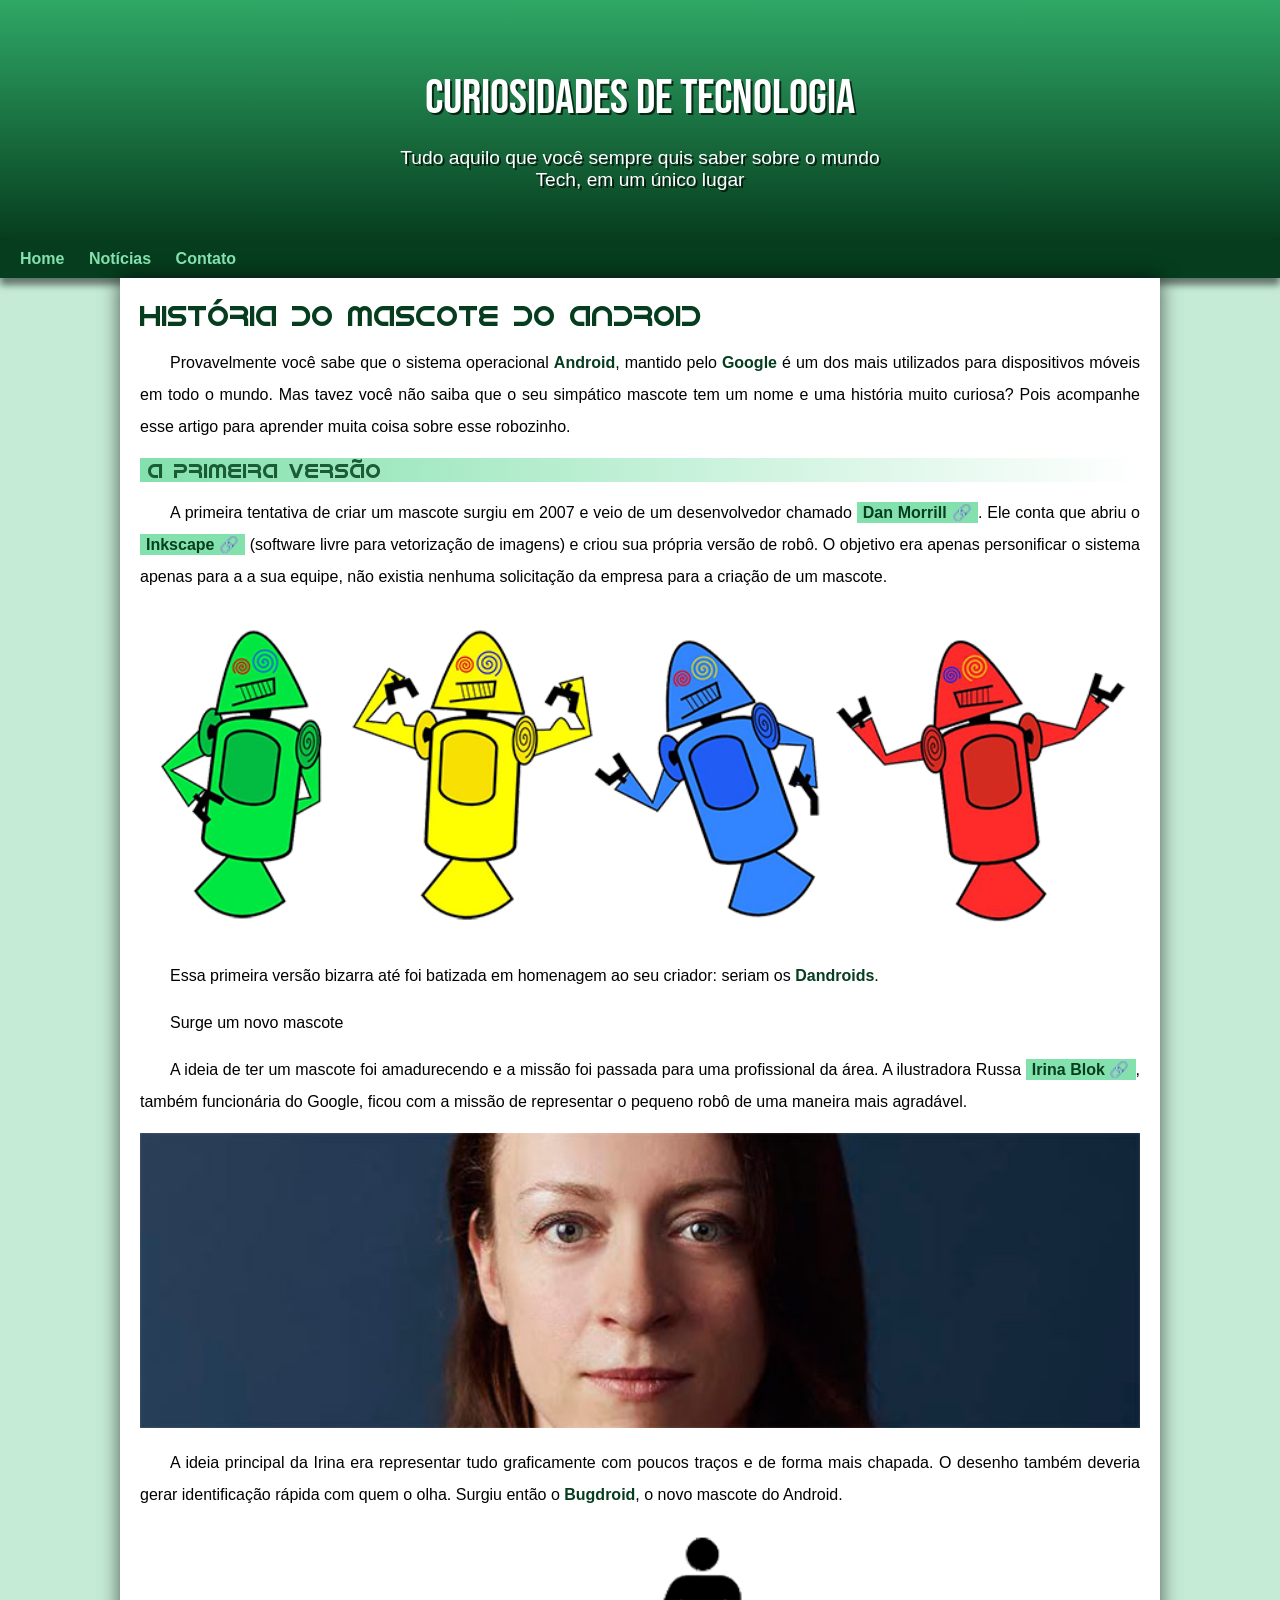
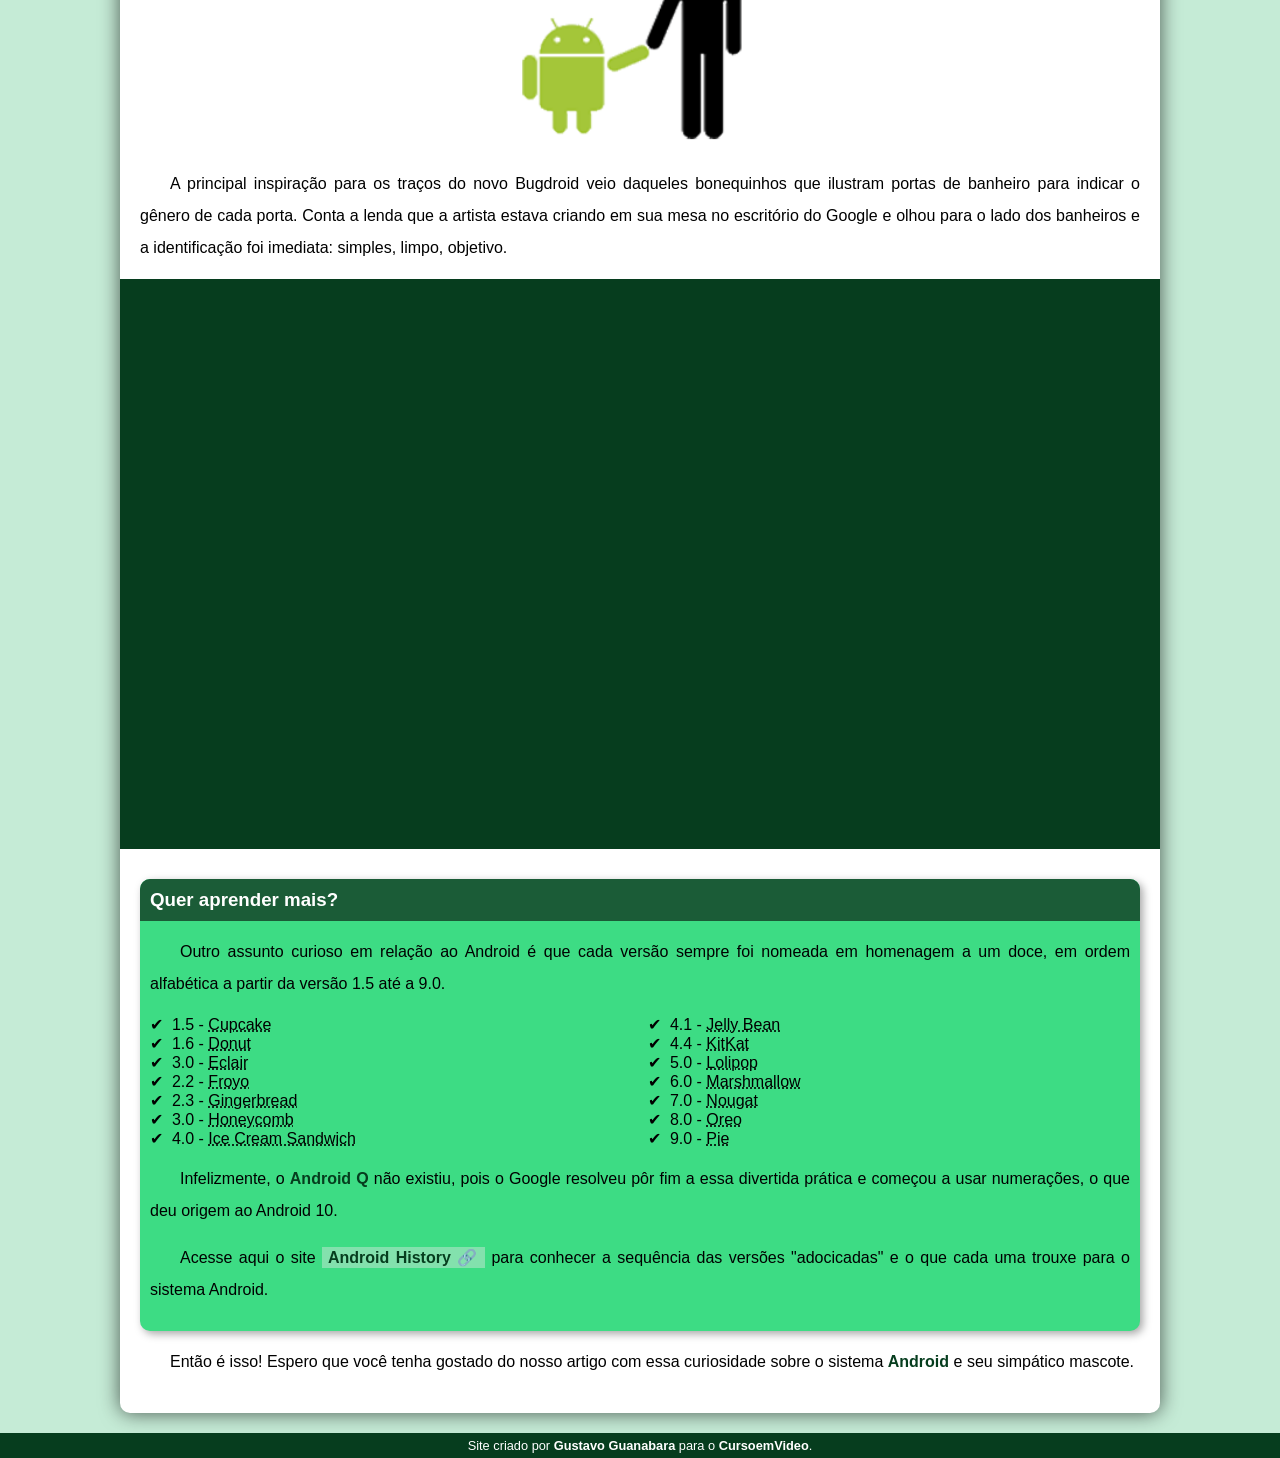
<file: index.html>
<!DOCTYPE html>
<html lang="pt-br">
<head>
    <meta charset="UTF-8">
    <meta name="viewport" content="width=device-width, initial-scale=1.0">
    <title>desafio 10</title>
    <link rel="shortcut icon" href="pacoteprojetod010/imagens/favicon.ico" type="image/x-icon">
    <link rel="stylesheet" href="estilo/style.css">
</head>
<body>
    <header>
        <h1>Curiosidades de tecnologia</h1>
        <p>Tudo aquilo que você sempre quis saber sobre o mundo Tech, em um único lugar</p>
    </header>

    <nav>
        <a href="#">Home</a>
        <a href="#">Notícias</a>
       
        <a href="#">Contato</a>
    </nav>
    <main>
        <article>
            <h1>História do Mascote do Android</h1>

            <p>Provavelmente você sabe que o sistema operacional <strong>Android</strong>, mantido pelo <strong>Google</strong> é um dos mais utilizados para dispositivos móveis em todo o mundo. Mas tavez você não saiba que o seu simpático mascote tem um nome e uma história muito curiosa? Pois acompanhe esse artigo para aprender muita coisa sobre esse robozinho.</p>

            <h2>A primeira versão</h2>

            <p>A primeira tentativa de criar um mascote surgiu em 2007 e veio de um desenvolvedor chamado <a href="https://androidcommunity.com/dan-morrill-shows-us-the-android-mascot-that-almost-was-20130103/" target="_blank" class="externo">Dan Morrill</a>. Ele conta que abriu o <a href="https://inkscape.org/pt-br/" target="_blank" class="externo">Inkscape</a> (software livre para vetorização de imagens) e criou sua própria versão de robô. O objetivo era apenas personificar o sistema apenas para a a sua equipe, não existia nenhuma solicitação da empresa para a criação de um mascote.</p>

            <picture>
                <source media="(max-width: 500px)" srcset="pacoteprojetod010/imagens/dan-droids-pq.png">
                <img src="pacoteprojetod010/imagens/dan-droids.png" alt="Primeiro mascote do Android">
            </picture>

            <p>Essa primeira versão bizarra até foi batizada em homenagem ao seu criador: seriam os <strong>Dandroids</strong>.</p>

            <p>Surge um novo mascote</p>

            <p>A ideia de ter um mascote foi amadurecendo e a missão foi passada para uma profissional da área. A ilustradora Russa <a href="https://www.irina-blok.com/android" target="_blank" class="externo">Irina Blok</a>, também funcionária do Google, ficou com a missão de representar o pequeno robô de uma maneira mais agradável.</p>

            <picture>
                <source media="(max-width: 500px)" srcset="pacoteprojetod010/imagens/irina-blok-pq.jpg">
                <img src="pacoteprojetod010/imagens/irina-blok.jpg" alt="Irina Blok, a criadora do Bugdroid">
            </picture>

             <p>A ideia principal da Irina era representar tudo graficamente com poucos traços e de forma mais chapada. O desenho também deveria gerar identificação rápida com quem o olha. Surgiu então o <strong>Bugdroid</strong>, o novo mascote do Android.</p>

            <img src="pacoteprojetod010/imagens/bugdroid.png" class="pequena" alt="Bugdroid">

            <p>A principal inspiração para os traços do novo Bugdroid veio daqueles bonequinhos que ilustram portas de banheiro para indicar o gênero de cada porta. Conta a lenda que a artista estava criando em sua mesa no escritório do Google e olhou para o lado dos banheiros e a identificação foi imediata: simples, limpo, objetivo.</p>

            
               <div class="video"><iframe width="560" height="315" src="https://www.youtube.com/embed/zuDAgqrdGQE" title="YouTube video player" frameborder="0" allow="accelerometer; autoplay; clipboard-write; encrypted-media; gyroscope; picture-in-picture; web-share" allowfullscreen></iframe></div>
            
            <aside>
                <h3>Quer aprender mais?</h3>

                <p>Outro assunto curioso em relação ao Android é que cada versão sempre foi nomeada em homenagem a um doce, em ordem alfabética a partir da versão 1.5 até a 9.0.</p>

                <ul>
                    <li>1.5 - <abbr title="Bolo de copo">Cupcake</abbr></li>
                    <li>1.6 - <abbr title="Rosquinha">Donut</abbr></li>
                    <li>3.0 - <abbr title="Bomba">Eclair</abbr></li>
                    <li>2.2 - <abbr title="Iogurte Congelado">Froyo</abbr></li>
                    <li>2.3 - <abbr title="Biscoito de Gengibre">Gingerbread</abbr></li>
                    <li>3.0 - <abbr title="Favo de Mel">Honeycomb</abbr></li>
                    <li>4.0 - <abbr title="Sanduíche de Sorvete">Ice Cream Sandwich</abbr></li>
                    <li>4.1 - <abbr title="Jujuba">Jelly Bean</abbr></li>
                    <li>4.4 - <abbr title="Kitkat">KitKat</abbr></li>
                    <li>5.0 - <abbr title="Pirulito">Lolipop</abbr></li>
                    <li>6.0 - <abbr title="Marshamllow">Marshmallow</abbr></li>
                    <li>7.0 - <abbr title="Torrone">Nougat</abbr></li>
                    <li>8.0 - <abbr title="Oreo">Oreo</abbr></li>
                    <li>9.0 - <abbr title="Torta">Pie</abbr></li>
                </ul>

                <p>Infelizmente, o <strong>Android Q</strong> não existiu, pois o Google resolveu pôr fim a essa divertida prática e começou a usar numerações, o que deu origem ao Android 10.</p>

                <p>Acesse aqui o site <a href="https://www.android.com/intl/en_uk/history/#/donut" target="_blank" class="externo">Android History</a> para conhecer a sequência das versões "adocicadas" e o que cada uma trouxe para o sistema Android.</p>
            </aside>
            

            <p>Então é isso! Espero que você tenha gostado do nosso artigo com essa curiosidade sobre o sistema <strong>Android</strong> e seu simpático mascote.</p>

        </article>
    </main>
    <footer>
        <p>Site criado por <a href="https://gustavoguanabara.github.io/" target="_blank">Gustavo Guanabara</a> para o <a href="https://www.youtube.com/cursoemvideo" target="_blank">CursoemVideo</a>.</p>
    </footer>
</body>
</html>
</file>
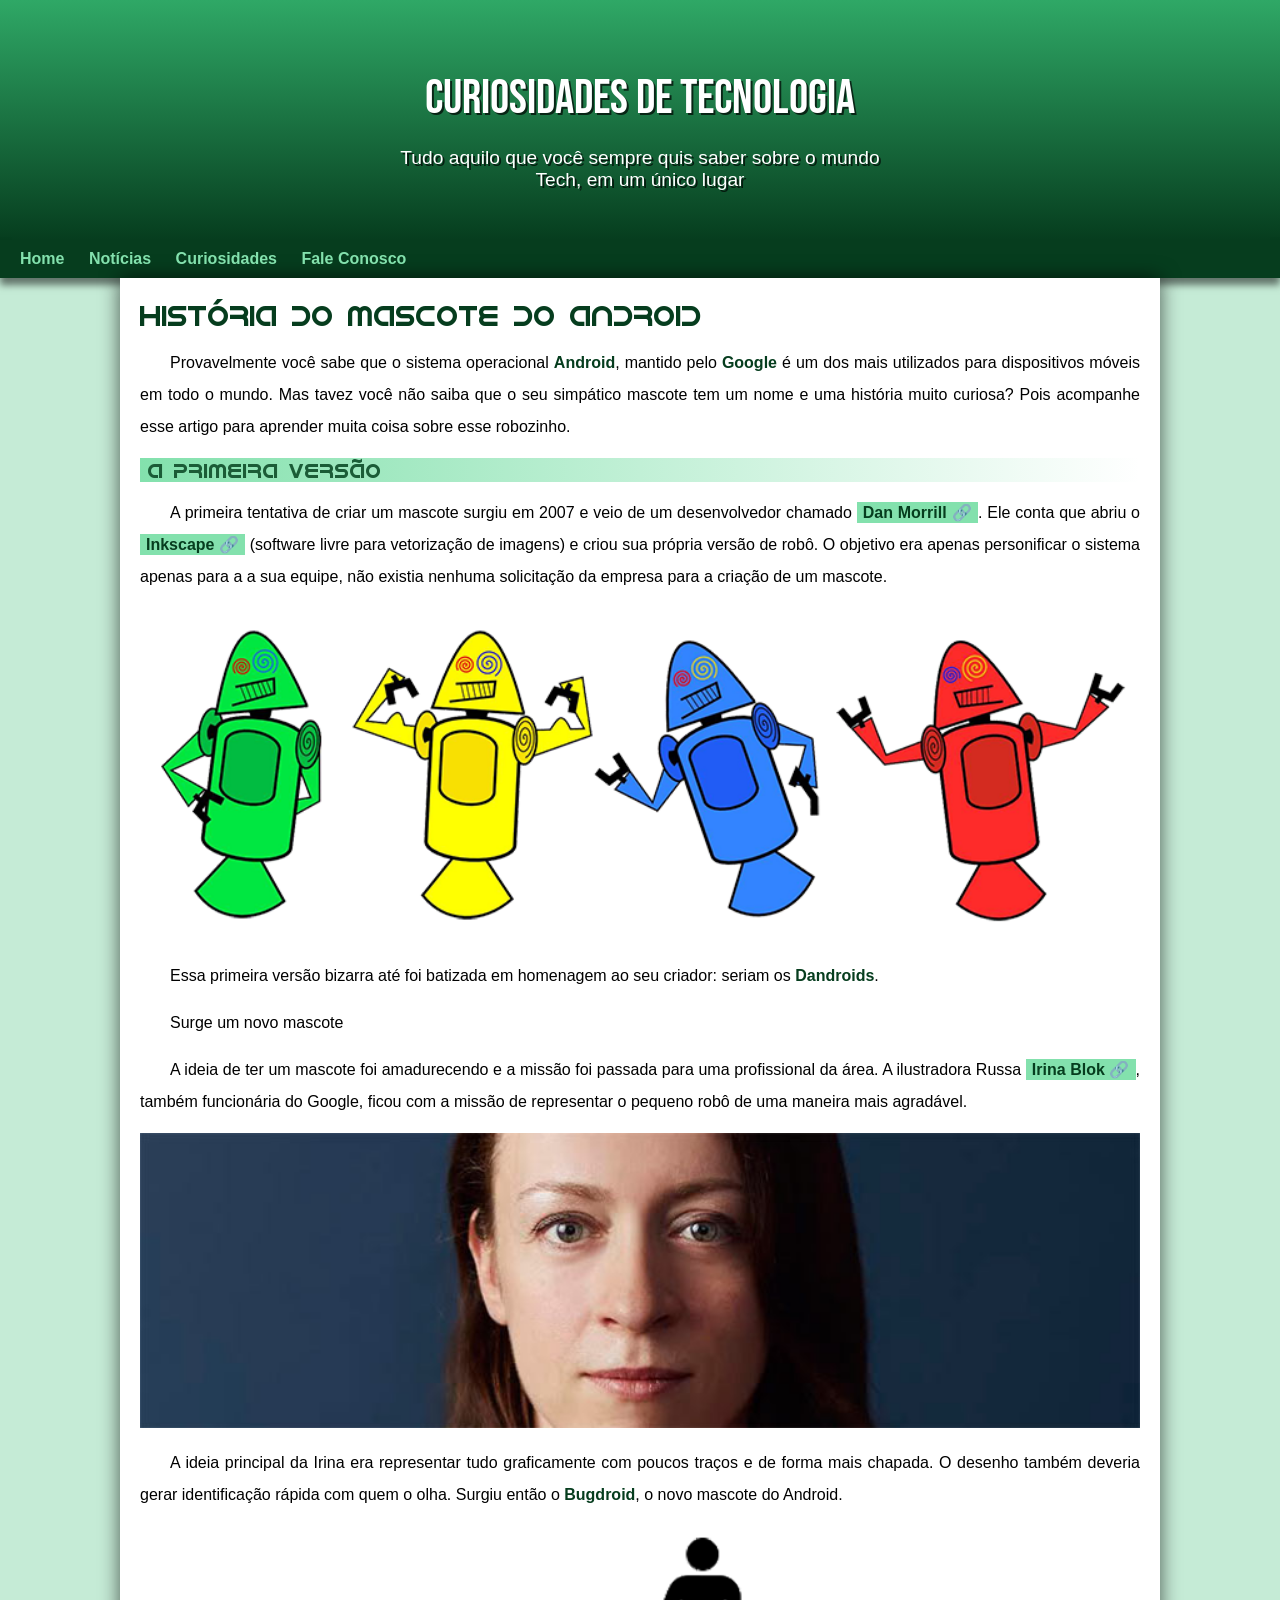
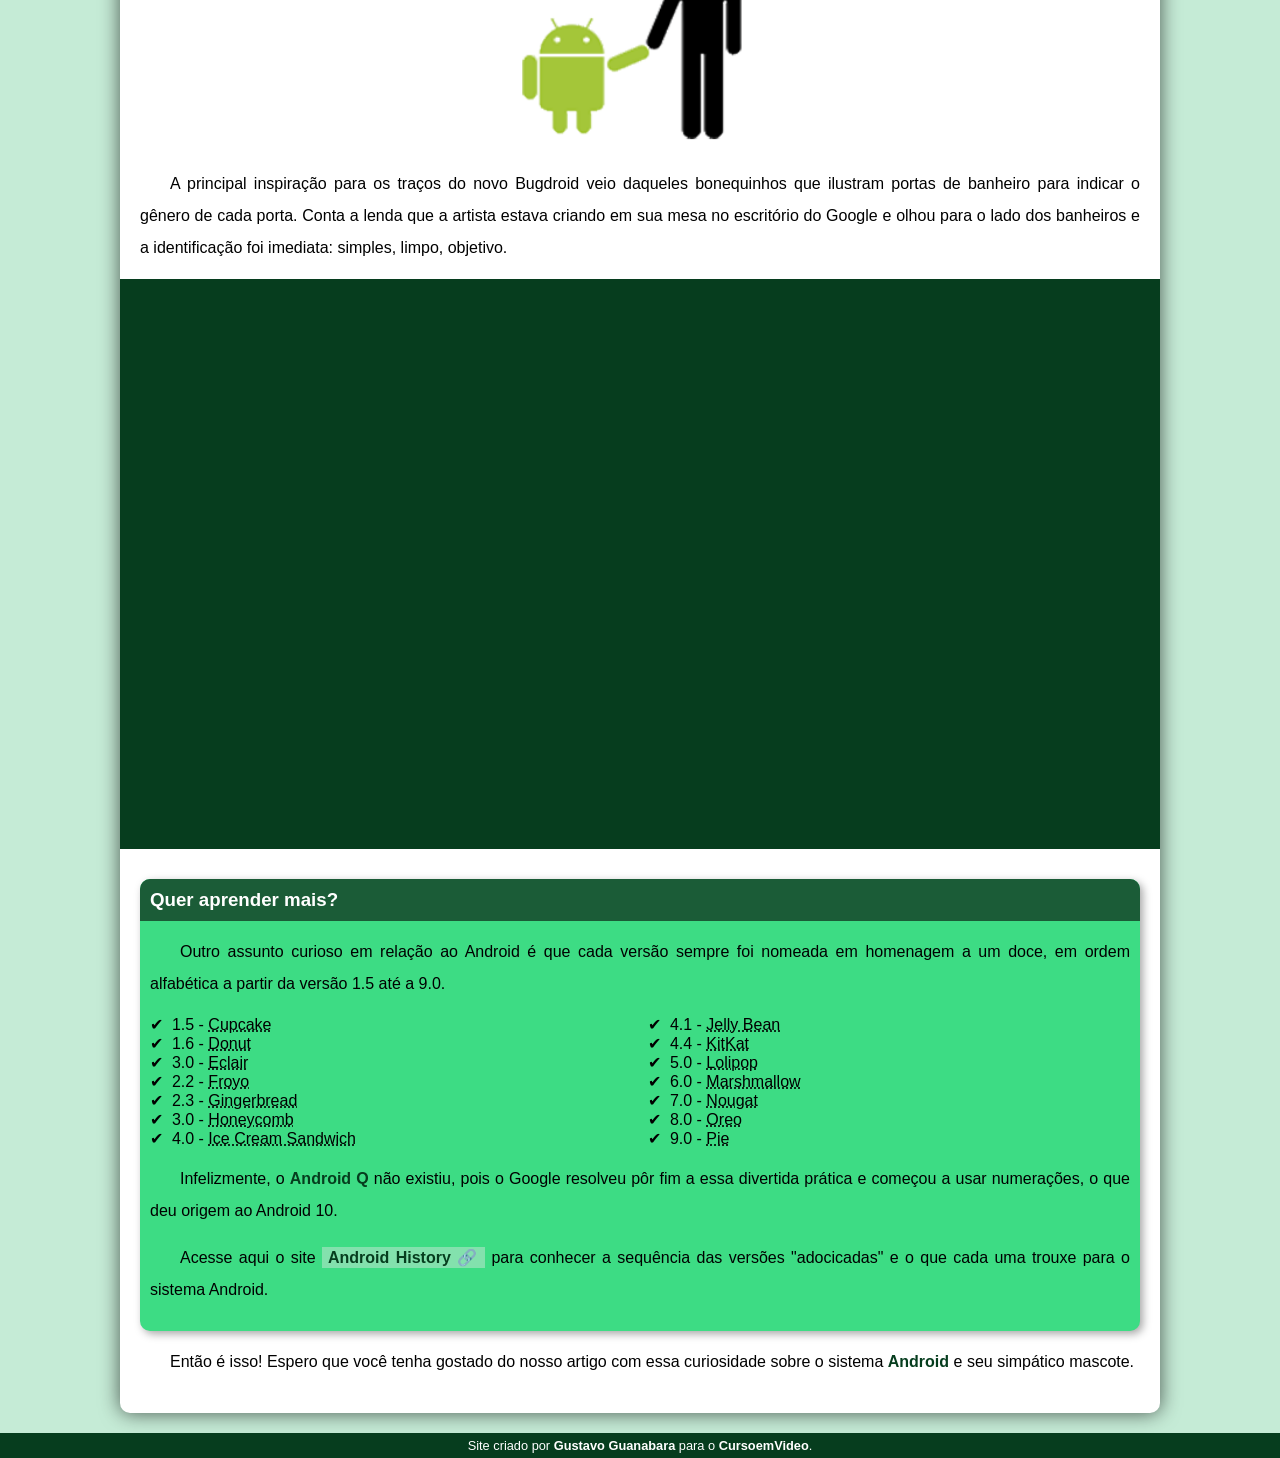
<file: index.html.html>
<!DOCTYPE html>
<html lang="pt-br">
<head>
    <meta charset="UTF-8">
    <meta name="viewport" content="width=device-width, initial-scale=1.0">
    <title>desafio 10</title>
    <link rel="shortcut icon" href="pacoteprojetod010/imagens/favicon.ico" type="image/x-icon">
    <link rel="stylesheet" href="estilo/style.css">
</head>
<body>
    <header>
        <h1>Curiosidades de tecnologia</h1>
        <p>Tudo aquilo que você sempre quis saber sobre o mundo Tech, em um único lugar</p>
    </header>

    <nav>
        <a href="#">Home</a>
        <a href="#">Notícias</a>
        <a href="#">Curiosidades</a>
        <a href="#">Fale Conosco</a>
    </nav>
    <main>
        <article>
            <h1>História do Mascote do Android</h1>

            <p>Provavelmente você sabe que o sistema operacional <strong>Android</strong>, mantido pelo <strong>Google</strong> é um dos mais utilizados para dispositivos móveis em todo o mundo. Mas tavez você não saiba que o seu simpático mascote tem um nome e uma história muito curiosa? Pois acompanhe esse artigo para aprender muita coisa sobre esse robozinho.</p>

            <h2>A primeira versão</h2>

            <p>A primeira tentativa de criar um mascote surgiu em 2007 e veio de um desenvolvedor chamado <a href="https://androidcommunity.com/dan-morrill-shows-us-the-android-mascot-that-almost-was-20130103/" target="_blank" class="externo">Dan Morrill</a>. Ele conta que abriu o <a href="https://inkscape.org/pt-br/" target="_blank" class="externo">Inkscape</a> (software livre para vetorização de imagens) e criou sua própria versão de robô. O objetivo era apenas personificar o sistema apenas para a a sua equipe, não existia nenhuma solicitação da empresa para a criação de um mascote.</p>

            <picture>
                <source media="(max-width: 500px)" srcset="pacoteprojetod010/imagens/dan-droids-pq.png">
                <img src="pacoteprojetod010/imagens/dan-droids.png" alt="Primeiro mascote do Android">
            </picture>

            <p>Essa primeira versão bizarra até foi batizada em homenagem ao seu criador: seriam os <strong>Dandroids</strong>.</p>

            <p>Surge um novo mascote</p>

            <p>A ideia de ter um mascote foi amadurecendo e a missão foi passada para uma profissional da área. A ilustradora Russa <a href="https://www.irina-blok.com/android" target="_blank" class="externo">Irina Blok</a>, também funcionária do Google, ficou com a missão de representar o pequeno robô de uma maneira mais agradável.</p>

            <picture>
                <source media="(max-width: 500px)" srcset="pacoteprojetod010/imagens/irina-blok-pq.jpg">
                <img src="pacoteprojetod010/imagens/irina-blok.jpg" alt="Irina Blok, a criadora do Bugdroid">
            </picture>

             <p>A ideia principal da Irina era representar tudo graficamente com poucos traços e de forma mais chapada. O desenho também deveria gerar identificação rápida com quem o olha. Surgiu então o <strong>Bugdroid</strong>, o novo mascote do Android.</p>

            <img src="pacoteprojetod010/imagens/bugdroid.png" class="pequena" alt="Bugdroid">

            <p>A principal inspiração para os traços do novo Bugdroid veio daqueles bonequinhos que ilustram portas de banheiro para indicar o gênero de cada porta. Conta a lenda que a artista estava criando em sua mesa no escritório do Google e olhou para o lado dos banheiros e a identificação foi imediata: simples, limpo, objetivo.</p>

            
               <div class="video"><iframe width="560" height="315" src="https://www.youtube.com/embed/zuDAgqrdGQE" title="YouTube video player" frameborder="0" allow="accelerometer; autoplay; clipboard-write; encrypted-media; gyroscope; picture-in-picture; web-share" allowfullscreen></iframe></div>
            
            <aside>
                <h3>Quer aprender mais?</h3>

                <p>Outro assunto curioso em relação ao Android é que cada versão sempre foi nomeada em homenagem a um doce, em ordem alfabética a partir da versão 1.5 até a 9.0.</p>

                <ul>
                    <li>1.5 - <abbr title="Bolo de copo">Cupcake</abbr></li>
                    <li>1.6 - <abbr title="Rosquinha">Donut</abbr></li>
                    <li>3.0 - <abbr title="Bomba">Eclair</abbr></li>
                    <li>2.2 - <abbr title="Iogurte Congelado">Froyo</abbr></li>
                    <li>2.3 - <abbr title="Biscoito de Gengibre">Gingerbread</abbr></li>
                    <li>3.0 - <abbr title="Favo de Mel">Honeycomb</abbr></li>
                    <li>4.0 - <abbr title="Sanduíche de Sorvete">Ice Cream Sandwich</abbr></li>
                    <li>4.1 - <abbr title="Jujuba">Jelly Bean</abbr></li>
                    <li>4.4 - <abbr title="Kitkat">KitKat</abbr></li>
                    <li>5.0 - <abbr title="Pirulito">Lolipop</abbr></li>
                    <li>6.0 - <abbr title="Marshamllow">Marshmallow</abbr></li>
                    <li>7.0 - <abbr title="Torrone">Nougat</abbr></li>
                    <li>8.0 - <abbr title="Oreo">Oreo</abbr></li>
                    <li>9.0 - <abbr title="Torta">Pie</abbr></li>
                </ul>

                <p>Infelizmente, o <strong>Android Q</strong> não existiu, pois o Google resolveu pôr fim a essa divertida prática e começou a usar numerações, o que deu origem ao Android 10.</p>

                <p>Acesse aqui o site <a href="https://www.android.com/intl/en_uk/history/#/donut" target="_blank" class="externo">Android History</a> para conhecer a sequência das versões "adocicadas" e o que cada uma trouxe para o sistema Android.</p>
            </aside>
            

            <p>Então é isso! Espero que você tenha gostado do nosso artigo com essa curiosidade sobre o sistema <strong>Android</strong> e seu simpático mascote.</p>

        </article>
    </main>
    <footer>
        <p>Site criado por <a href="https://gustavoguanabara.github.io/" target="_blank">Gustavo Guanabara</a> para o <a href="https://www.youtube.com/cursoemvideo" target="_blank">CursoemVideo</a>.</p>
    </footer>
</body>
</html>
</file>
<file: estilo/style.css>
@charset "UTF-8";

@import url('https://fonts.googleapis.com/css2?family=Bebas+Neue&display=swap');

@font-face {
    font-family: 'Android';
    src: url('../pacoteprojetod010/fontes/idroid.otf') format('opentype');
    font-weight: normal;
}

/*
#c5ebd6
#83e1ad
#2fa866
#1b5c37
#063d1e

root declara variveis globais, ou seja, variaveis que podem ser usadas em todo o documento css.

*{} celetor com asterisco, ou seja, seleciona todos os elementos do documento.
*/

:root {
    --cor0: #c5ebd6;
    --cor1: #83e1ad;
    --cor2: #3ddc84;
    --cor3: #2fa866;
    --cor4: #1b5c37;
    --cor5: #063d1e;

    --fonte-padrao: arial, verdana, helvetica, sans-serif;   
    --fonte-destaque: 'Bebas Neue', cursive;  
    --fonte-android: 'Android', cursive; 
}

* {
    margin: 0px;
    padding: 0px;
}


body { 
    background-color: var(--cor0);
    font-family: var(--fonte-padrao);
}

a.externo::after {
    content: '\00A0\1f517';
}

header {
    background-image: linear-gradient(to bottom, var(--cor3), var(--cor5));
    min-height: 200px;
    text-align: center;
    padding-top: 40px;
}

header > h1 { 
    color: white;
    font-family: var(--fonte-destaque);
    font-size: 3em;
    font-weight: normal;
    padding-top: 30px;
    padding-bottom: 20px;
    text-shadow: 2px 2px 0px rgba(0, 0, 0, 0.685);
}

header > p {
    color: white;
    font-family: var(--fonte-padrao);
    font-size: 3em;
    font-size: 1.2em;
    max-width: 500px;
    padding-left: 10px;
    padding-right: 10px;
    margin: auto;
   
    
    text-shadow: 2px 2px 0px rgba(0, 0, 0, 0.685);
}

nav {
    background-color: var(--cor5);
    padding: 10px;
    box-shadow: 0px 7px 7px rgba(0, 0, 0, 0.507);
    
    
}

nav > a {
    color: var(--cor1);
    padding: 10px;
    border-radius: 5px;
    text-decoration: none;
    font-weight: bold;
    transition-duration: 0.3s;  
    
}

nav > a:hover {
    background-color: var(--cor3);
    color: var(--cor5);
}

main {
    min-width: 300px;
    max-width: 1000px;
    margin: auto;
    margin-bottom: 20px;
    padding: 20px;
    background-color: white;
    box-shadow: 0px 0px 20px rgba(0, 0, 0, 0.637);
    border-bottom-left-radius: 10px;
    border-bottom-right-radius: 10px;
}

main h1 { 
    color: var(--cor5);
    font-family: var(--fonte-android);
    font-weight: normal;
    font-size: 1.8em;
}

main h2 {
    font-family: var(--fonte-android);
    color: var(--cor4);
    font-size: 1.3em;
    font-weight: normal;
    background-image: linear-gradient(to right, var(--cor1), transparent);
    text-indent: 8px;
}

main p {
    margin: 15px 0px 15px 0px;
    text-align: justify;
    text-indent: 30px;
    font-size: 1em;
    line-height: 2em;
}

main strong {
    color: var(--cor5);
    font-weight: bold;
    
}

main a {
    text-decoration: none;
    font-weight: bold;
    color: var(--cor5);
    background-color: var(--cor1);
    padding: 2px 6px;
    
}

main a:hover {
    text-decoration: underline;
    color: var(--cor4);
}

main img {
    width: 100%;
}

main img.pequena {
    max-width: 350px;
    display: block;
    margin: auto;
}

/* esse div.video e div.video > iframe é a gambiarra q fazemos para poder ajeitar o tamanho do video e sua responsividade no site ja q o yt da um tamanho e largura próprio do video q nn daria pra mudar sem uma gambiarrinha*/

div.video {
    background-color: var(--cor5);
    margin: 0px -20px 30px -20px;
    padding-bottom: 57%;
    position: relative;
}

div.video > iframe {
    position: absolute;
    top: 5%;
    left: 5%;
    width: 90%;
    height: 90%;
}



aside {
    background-color: var(--cor2);
    padding: 10px;
    border-radius: 10px;
    box-shadow: 3px 3px 8px rgba(0, 0, 0, 0.349);
}

aside > h3 {
    background-color: var(--cor4);
    color: white;
    padding: 10px;
    margin: -10px -10px 0px -10px;
    border-radius: 10px 10px 0px 0px;
   
}

aside > ul {
    list-style-type: '\2714\00A0\00A0';
    list-style-position: inside;
    columns: 2;
}

footer {
    background-color: var(--cor5);
    color: white;
    text-align: center;
    font-size: 0.8em;
    padding: 5px;
}

footer > p > a {
    color: white;
    font-weight: bolder;
    text-decoration: none;
}

footer a:hover {
    text-decoration: underline;
    color: var(--cor1);
}
</file>
